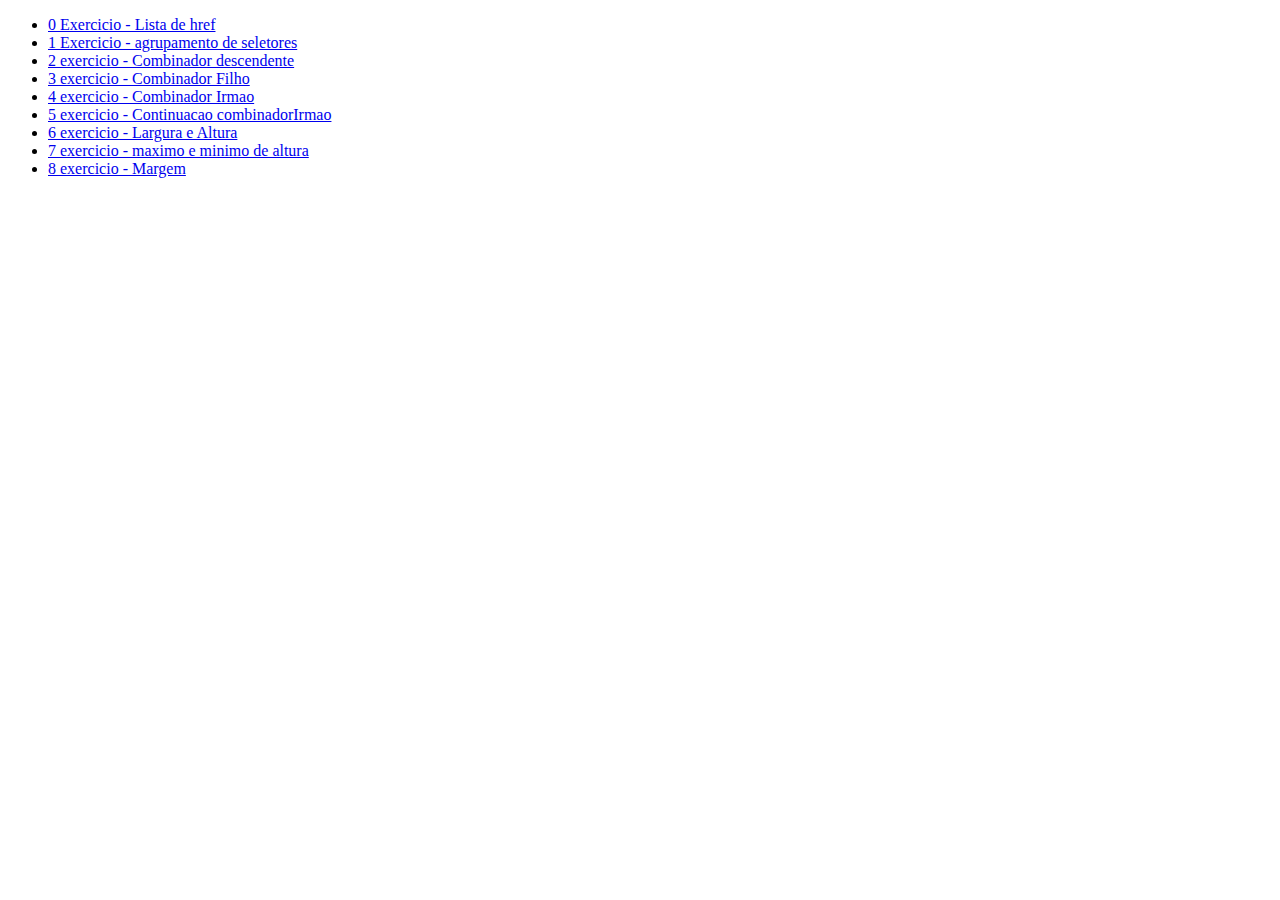
<file: curso1/index.html>
<!DOCTYPE html>
<html>
    <head>
        <meta charset="UTF-8">
        <meta http-equiv="X-UA-Compatible" content="IE=edge">
        <link rel="stylesheet" href="styles.css">
        <title>Trilha de Css</title>
    </head>
    <body>

        </div>
            <div>
                <ul>

                    <li>
                        <a title="Proximo exercicio" href="first1.html">0 Exercicio - Lista de href</a> 
                    </li>
                    <li>
                        <a title="Proximo exercicio" href="agrupamento.html">1 Exercicio - agrupamento de seletores</a>
                    </li>

                    <li>
    <a href="combinadorDesc.html">2 exercicio - Combinador descendente</a>
                    </li>
                    <li>
    <a href="combinadorFilho.html"> 3 exercicio - Combinador Filho</a>
                    </li>
                    <li>
        <a href="combinadorIrmao.html">4 exercicio - Combinador Irmao</a>
                    </li>
                    <li>
        <a href="combinadorIrmao2.html">5 exercicio - Continuacao combinadorIrmao</a>
                    </li>
                    <li>
              <a href="larguraAltura.html">6 exercicio - Largura e Altura</a>
                    </li>
                    <li>
              <a href="maxMinAltura.html">7 exercicio - maximo e minimo de altura</a>
                    </li>

            <li>
              <a href="margin.html">8 exercicio - Margem</a>
            </li>
                </ul>
            </div>

    </body>
</html>
</file>
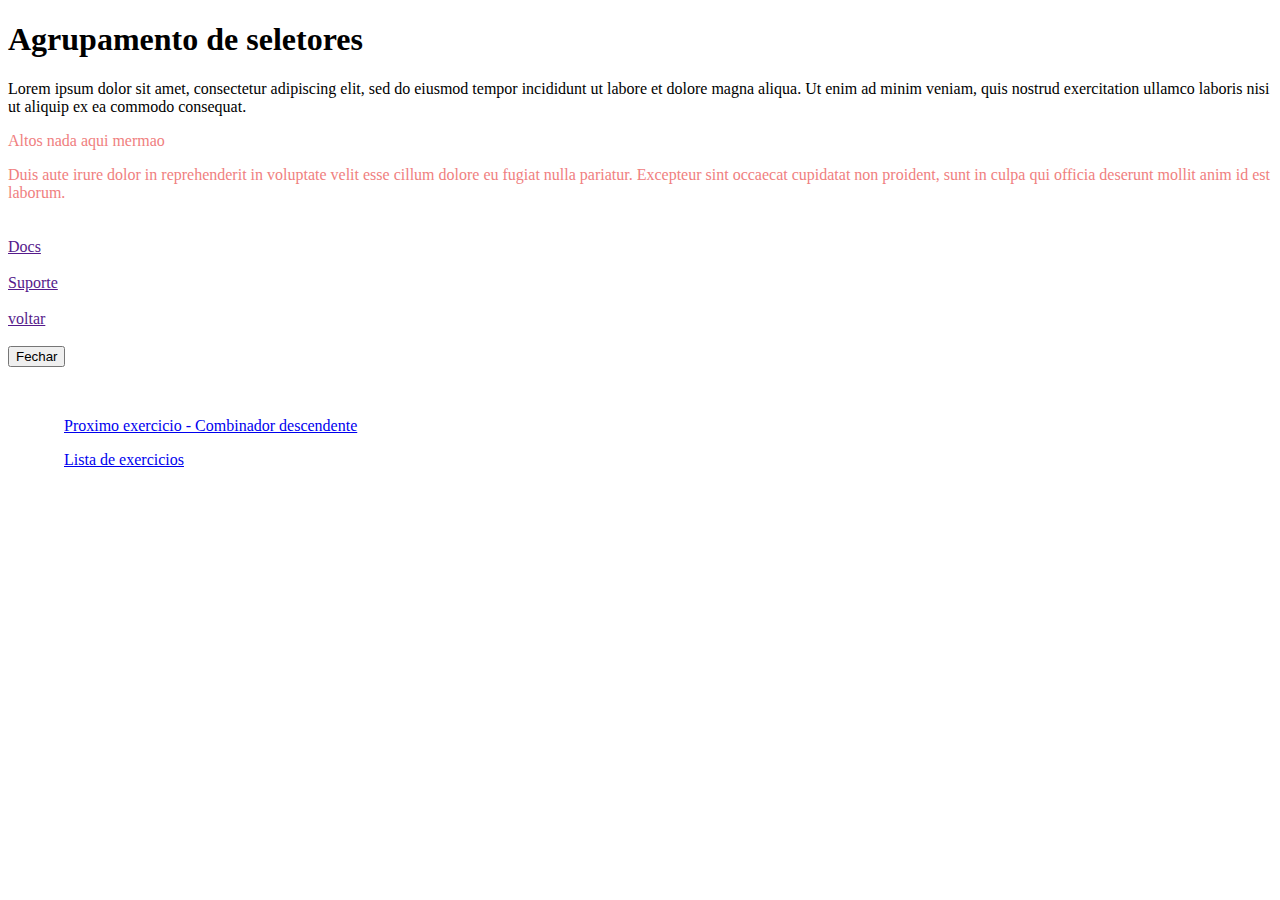
<file: curso1/agrupamento.html>
<!DOCTYPE html>
<html>
  <head>
    <meta charset="UTF-8" />
    <meta http-equiv="X-UA-Compatible" content="IE=edge" />
    <link rel="stylesheet" href="style1.css" />
    <title>Trilha de Css</title>
  </head>
  <style>

            .lista{
                display: flex;
                flex-direction: row;
                }
           .lista li{
                margin: 1em;
            }
           .lista ul{
               list-style-type: none;
           }
  </style>
  <body>
    <h1>Agrupamento de seletores</h1>
    <p class="texto">
      Lorem ipsum dolor sit amet, consectetur adipiscing elit, sed do eiusmod
      tempor incididunt ut labore et dolore magna aliqua. Ut enim ad minim
      veniam, quis nostrud exercitation ullamco laboris nisi ut aliquip ex ea
      commodo consequat.
    </p>
    <p class="texto teste">Altos nada aqui mermao</p>
    <div class="texto teste">
      Duis aute irure dolor in reprehenderit in voluptate velit esse cillum
      dolore eu fugiat nulla pariatur. Excepteur sint occaecat cupidatat non
      proident, sunt in culpa qui officia deserunt mollit anim id est laborum.
    </div>
    <br /><br />
    <a id="referencia" href="">Docs</a>
    <br /><br />
    <a id="suporte" href="">Suporte</a>
    <br /><br />
    <a id="botao-voltar" href="">voltar</a>
    <br /><br />
    <button id="botao-fechar">Fechar</button>

    <br /><br />
    <div class="lista">
        <ul><li>
                <a href="combinadorDesc.html">Proximo exercicio - Combinador descendente</a></li>
                        <li>
                            <a title="original" href="index.html">Lista de exercicios</a>
                        </li>
        </ul>
                </div>
  </body>
</html>
</file>
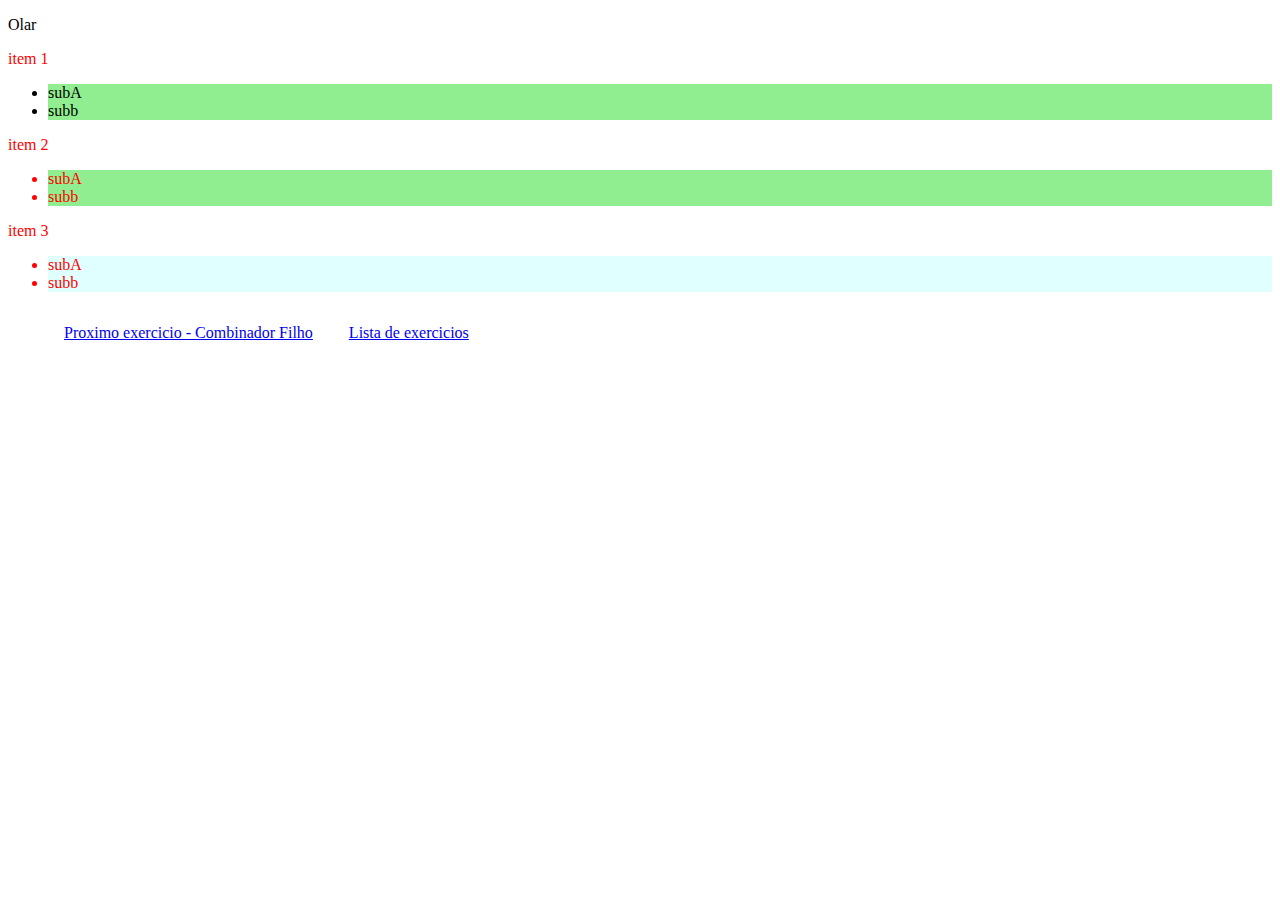
<file: curso1/combinadorDesc.html>
<!DOCTYPE html>
<html>
  <head>
    <meta charset="UTF-8" />
    <meta http-equiv="X-UA-Compatible" content="IE=edge" />
    <title>Trilha de Css</title>
    <style>
    .lista{
                display: flex;
                flex-direction: row;
                }
           .lista li{
                margin: 1em;
                display:inline;
            }
           .lista ul{
               list-style-type: none;
               display: inline;

           }

     /* li {
        color: red;
      }
      li li {
        color: green;
      }
      #lista1 li {
        background-color: lightcyan;
      }*/
        .fundo-verde li{
            background-color: lightgreen;
        }
        .fundo-azul li {
            background-color: lightcyan;
        }
        li{
            color: red; 
        }
        .fundo-verde #sub1 li{
            color: black;
        }


                </style>
  </head>
  <body>
    <p>Olar</p>
    <li class="fundo-verde" id="lista1">
      <div>item 1</div>
      <ul id="sub1">
        <li>subA</li>
        <li>subb</li>
      </ul>
    </li>
    <li class="fundo-verde" id="lista2">
      <div>item 2</div>
      <ul id="sub2">
        <li>subA</li>
        <li>subb</li>
      </ul>
    </li>
    <li class="fundo-azul" id="lista3">
      <div>item 3</div>
      <ul id="sub3">
        <li>subA</li>
        <li>subb</li>
      </ul>
    </li>

    <div class="lista">
        <ul>
            <li>
            <a href="combinadorFilho.html"> Proximo exercicio - Combinador Filho</a>
            </li>
            <li>
             <a title="original" href="index.html">Lista de exercicios</a>
           </li>
        </ul>
     </div>

  </body>
</html>
</file>
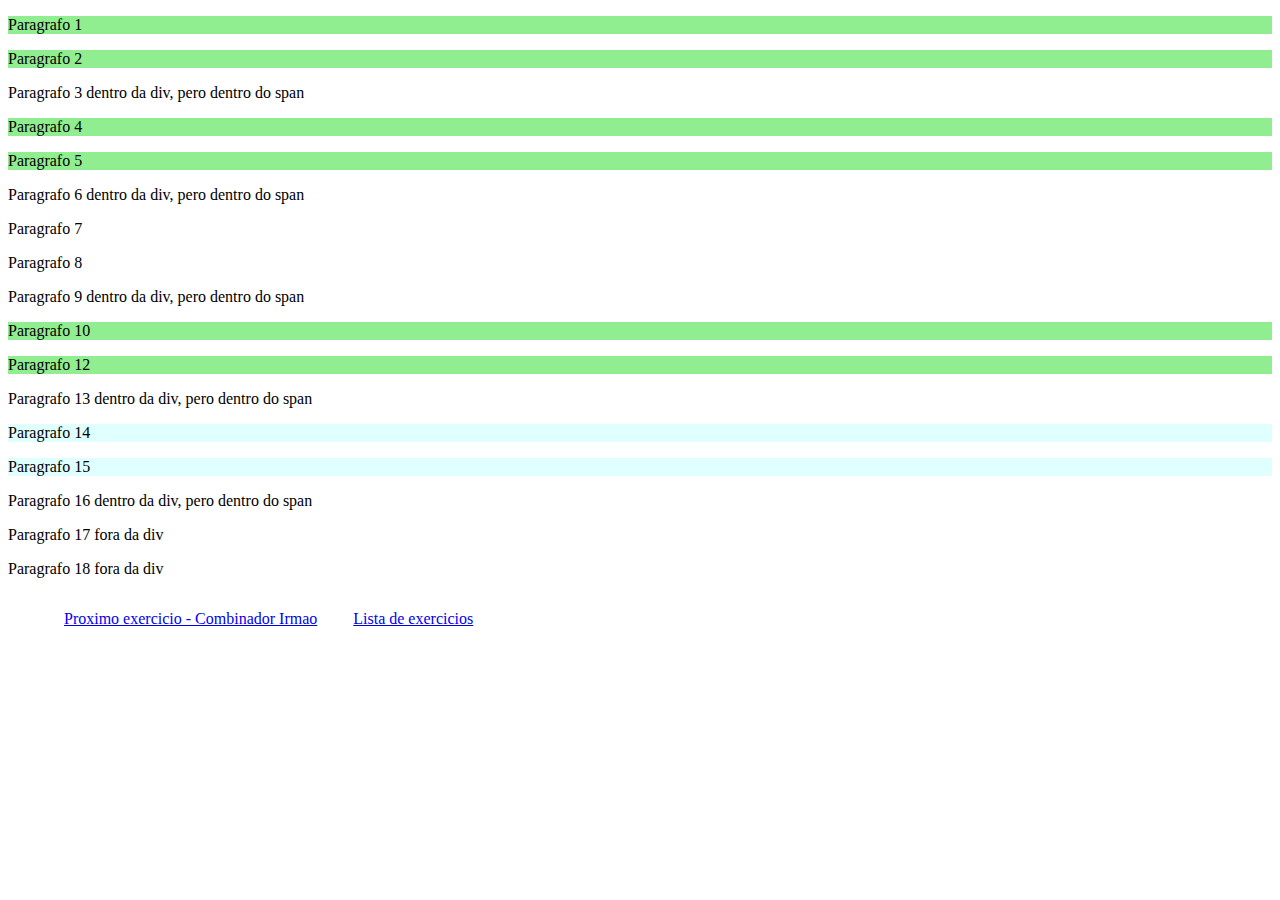
<file: curso1/combinadorFilho.html>
<!DOCTYPE html>
<html>
  <head>
    <meta charset="UTF-8" />
    <meta http-equiv="X-UA-Compatible" content="IE=edge" />
    <title>Trilha de Css</title>
    <style>
/*        div p {
            background-color: lightgreen;
        }
        div > p {
            color: red;
        }
*/
    .fundo-azul >p {
        background-color: lightcyan;
    }
    .fundo-verde > p {
        background-color: lightgreen;
    }
    .fundo-vermelho > p {
        background-color: lighgcoral;
    }

    .lista{
                display: flex;
                flex-direction: row;
                }
           .lista li{
                margin: 1em;
                display:inline;
            }
           .lista ul{
               list-style-type: none;
               display: inline;

           }
    </style>
  </head>
  <body>
      <div class="fundo-verde">
          <p>Paragrafo 1</p>
          <p>Paragrafo 2</p>
          <span>
            <p>
                Paragrafo 3 dentro da div, pero dentro do span
            </p>
          </span>
      </div>

      <div class="fundo-verde">
          <p>Paragrafo 4</p>
          <p>Paragrafo 5</p>
          <span>
            <p>
                Paragrafo 6 dentro da div, pero dentro do span
            </p>
          </span>
      </div>
      <div class="fundo-vermelho">
          <p>Paragrafo 7</p>
          <p>Paragrafo 8</p>
          <span>
            <p>
                Paragrafo 9 dentro da div, pero dentro do span
            </p>
          </span>
      </div>
      <div class="fundo-verde">
          <p>Paragrafo 10</p>
          <p>Paragrafo 12</p>
          <span>
            <p>
                Paragrafo 13 dentro da div, pero dentro do span
            </p>
          </span>
      </div>
      <div class="fundo-azul">
          <p>Paragrafo 14</p>
          <p>Paragrafo 15</p>
          <span>
            <p>
                Paragrafo 16 dentro da div, pero dentro do span
            </p>
          </span>
      </div>
        <p>Paragrafo 17  fora da div</p>
        <p>Paragrafo 18 fora da div</p>

    <div class="lista">
        <ul>
            <li>
        <a href="combinadorIrmao.html">Proximo exercicio - Combinador Irmao</a>
            </li>
            <li>
             <a title="original" href="index.html">Lista de exercicios</a>
           </li>
        </ul>
     </div>
  </body>
</html>
</file>
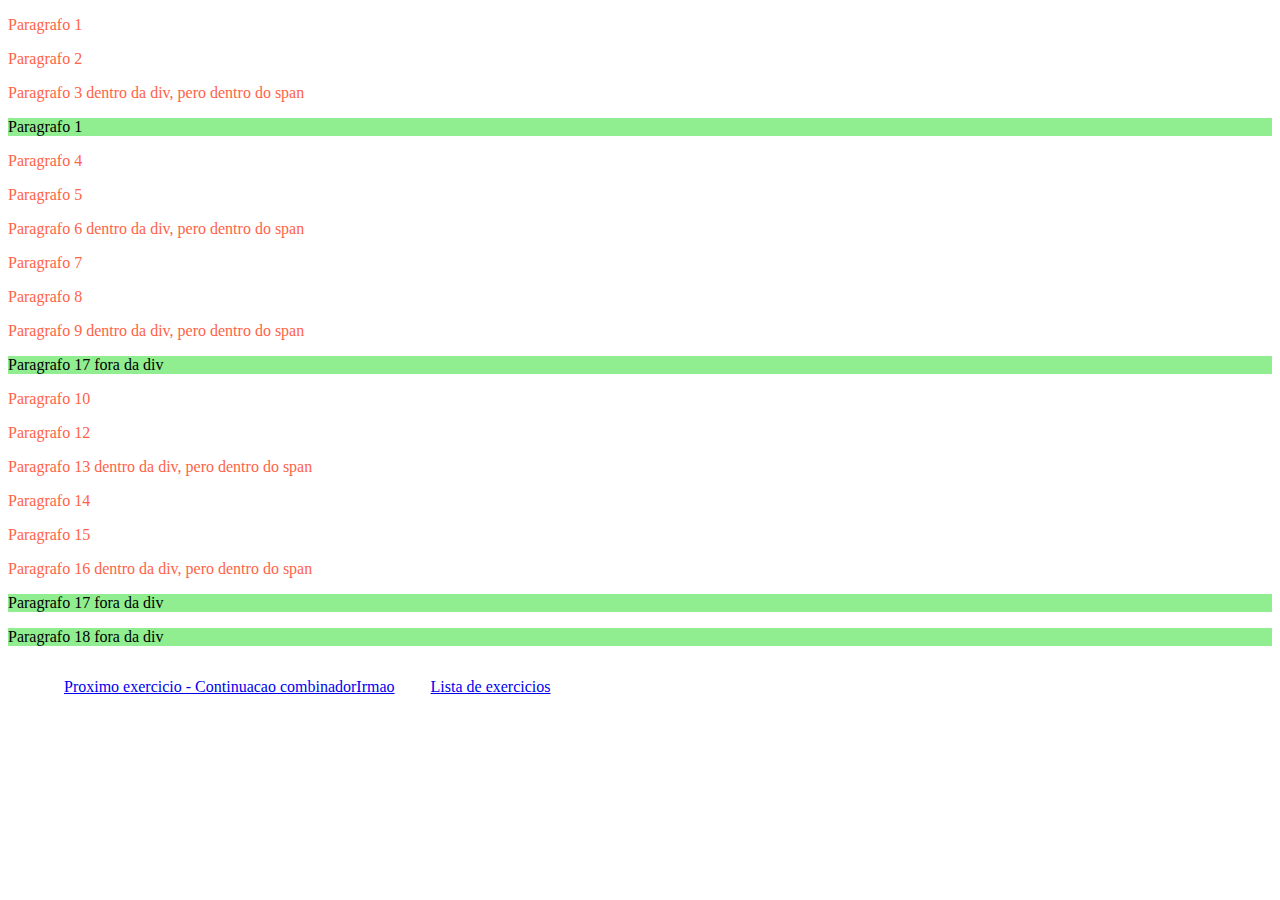
<file: curso1/combinadorIrmao.html>
<!DOCTYPE html>
<html>
  <head>
    <meta charset="UTF-8" />
    <meta http-equiv="X-UA-Compatible" content="IE=edge" />
    <title>Trilha de Css</title>
    <style>
        div   p {
            color: tomato;
        } 
        .fundo-verde ~ p {
            background: lightgreen;
        }
        
    .lista{
                display: flex;
                flex-direction: row;
                }
           .lista li{
                margin: 1em;
                display:inline;
            }
           .lista ul{
               list-style-type: none;
               display: inline;

           }

    </style>
  </head>
  <body>
    <div class="fundo-verde">
          <p>Paragrafo 1</p>
          <p>Paragrafo 2</p>
          <span>
            <p>
                Paragrafo 3 dentro da div, pero dentro do span
            </p>
          </span>
      </div>

          <p>Paragrafo 1</p>

      <div class="fundo-verde">
          <p>Paragrafo 4</p>
          <p>Paragrafo 5</p>
          <span>
            <p>
                Paragrafo 6 dentro da div, pero dentro do span
            </p>
          </span>
      </div>
      <div class="fundo-vermelho">
          <p>Paragrafo 7</p>
          <p>Paragrafo 8</p>
          <span>
            <p>
                Paragrafo 9 dentro da div, pero dentro do span
            </p>
          </span>
      </div>

        <p>Paragrafo 17  fora da div</p>
      <div class="fundo-verde">
          <p>Paragrafo 10</p>
          <p>Paragrafo 12</p>
          <span>
            <p>
                Paragrafo 13 dentro da div, pero dentro do span
            </p>
          </span>
      </div>
      <div class="fundo-azul">
          <p>Paragrafo 14</p>
          <p>Paragrafo 15</p>
          <span>
            <p>
                Paragrafo 16 dentro da div, pero dentro do span
            </p>
          </span>
      </div>
        <p>Paragrafo 17  fora da div</p>
        <p>Paragrafo 18 fora da div</p>


    <div class="lista">
        <ul>
            <li>
        <a href="combinadorIrmao2.html">Proximo exercicio - Continuacao combinadorIrmao</a>
            </li>
            <li>
             <a title="original" href="index.html">Lista de exercicios</a>
           </li>
        </ul>
     </div>
  </body>
</html>
</file>
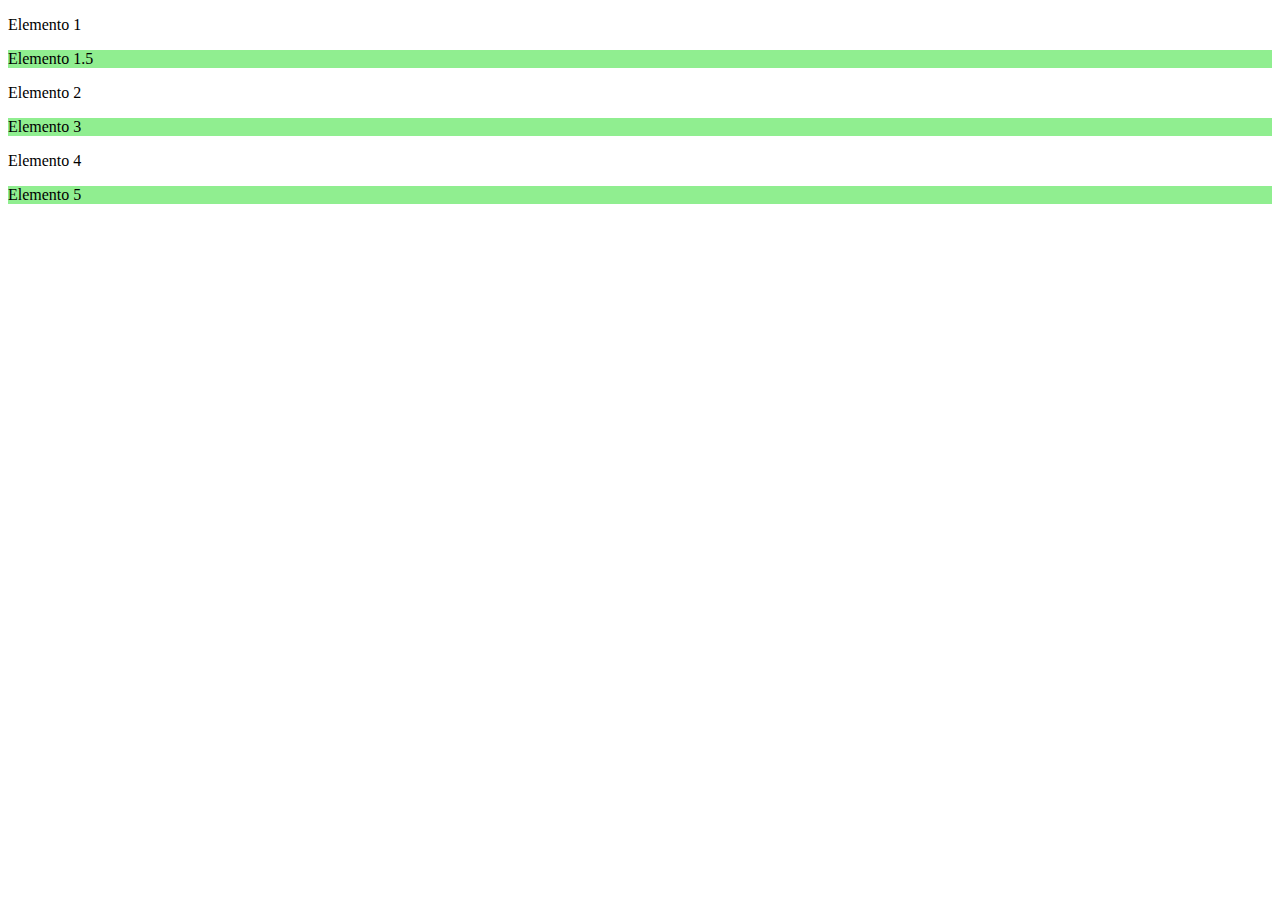
<file: curso1/combinadorIrmao2.html>
<!DOCTYPE html>
<html>
  <head>
    <meta charset="UTF-8" />
    <meta http-equiv="X-UA-Compatible" content="IE=edge" />
    <title>Trilha de Css</title>
    <style>
        .fundo-verde p + p {
           background: lightgreen; 
        }
        

    </style>
  </head>
  <body>
      <div class="fundo-verde">
          <p>Elemento 1</p>
          <p>Elemento 1.5</p>
          <span>
              <p>Elemento 2</p>
              <p>Elemento 3</p>
          </span>
              <p>Elemento 4</p>
              <p>Elemento 5</p>

                
                
      </div>
  </body>
</html>
</file>
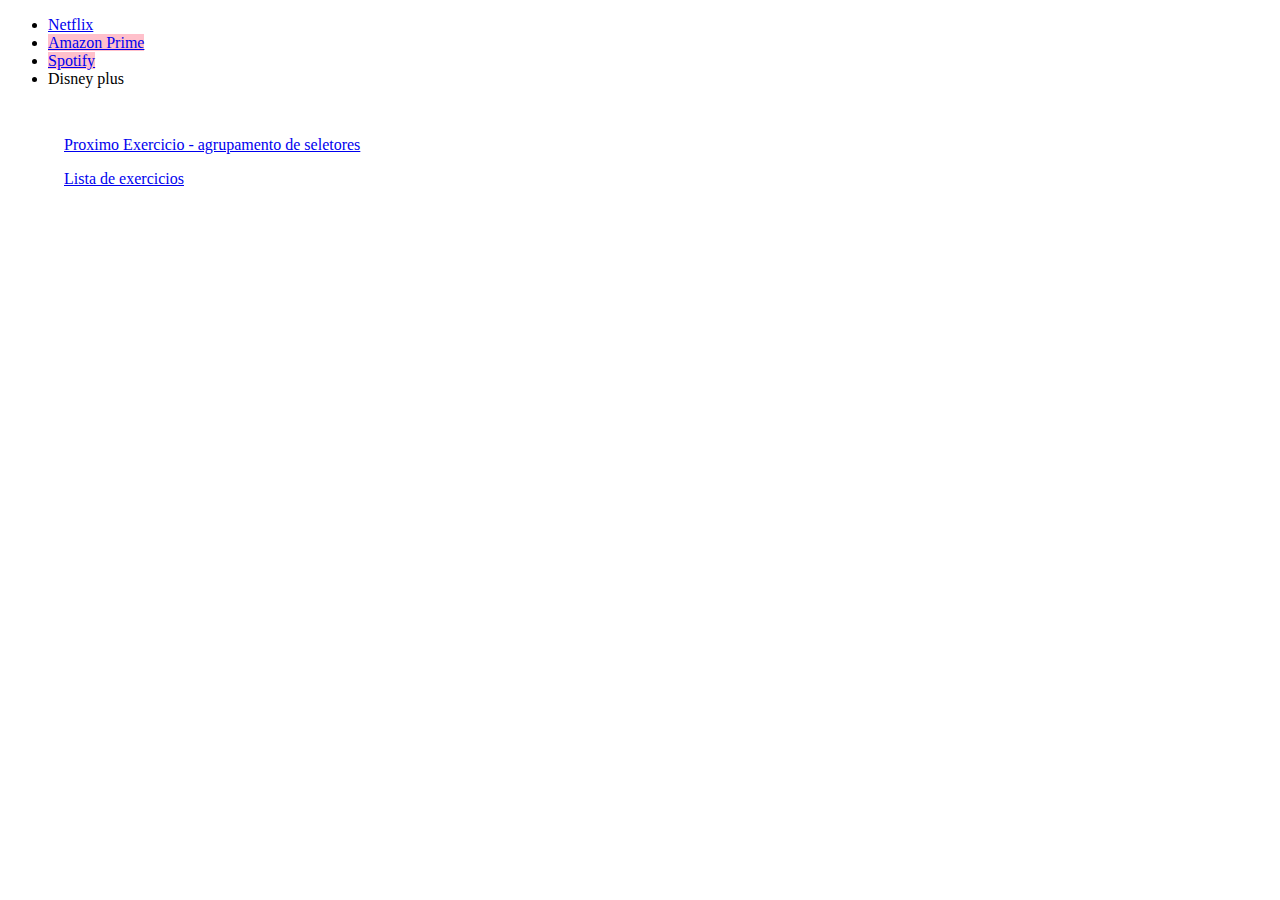
<file: curso1/first1.html>
<!DOCTYPE html>
<html>
    <head>
        <meta charset="UTF-8">
        <meta http-equiv="X-UA-Compatible" content="IE=edge">
        <link rel="stylesheet" href="styles.css">
        <title>Trilha de Css</title>
    </head>
    <style>
            .lista{
                display: flex;
                flex-direction: row;
                }
           .lista li{
                margin: 1em;
            }
           .lista ul{
               list-style-type: none;
           }
        </style>
    <body>

        </div>
            <div>
                <ul>
                    <li>
                        <a title="Streaming-Netflix" href="http://www.netflix.com/br/"> Netflix</a> </li>
                        <li>
                           <a title="Prime-STREAMING" href="http://www.primevideo.com/splash/watchAnywhere/login">Amazon Prime</a>
                            </li>
                        <li >
                            <a title="Spotify" href="https://open.spotify.com/login">Spotify</a>
                            </li>
                        <li>
                            <a title="Streaming">Disney plus</a>
                        </li>

                                            </ul>
                </div>

                <div class="lista">
                    <ul>
                     <li>
                            <a title="Proximo exercicio" href="agrupamento.html">Proximo Exercicio - agrupamento de seletores</a>
                        </li>
                        <li>
                            <a title="original" href="index.html">Lista de exercicios</a>
                        </li>
                    </ul>
                </div>

    </body>
</html>
</file>
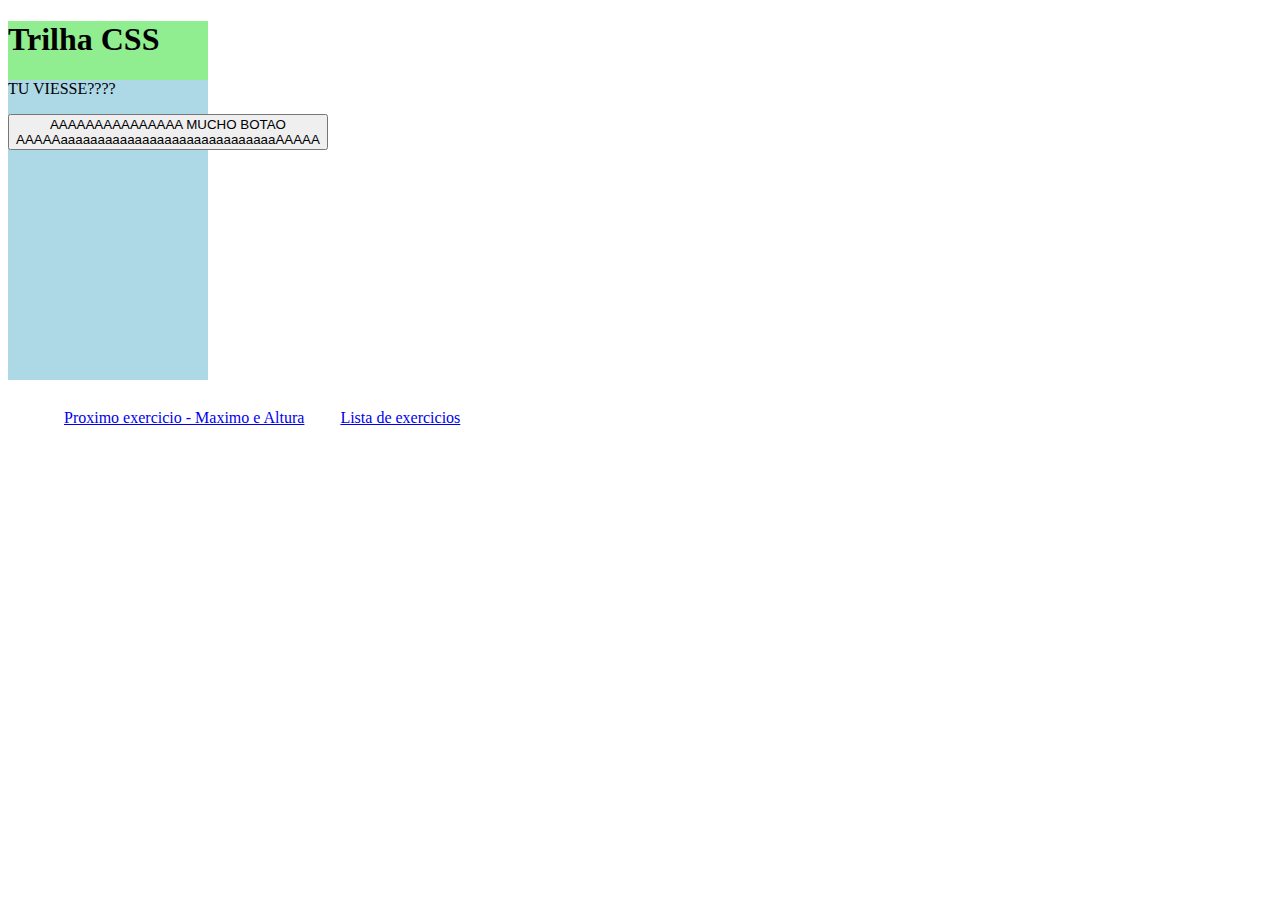
<file: curso1/larguraAltura.html>
<!DOCTYPE html>
<html>
  <head>
    <meta charset="UTF-8" />
    <meta http-equiv="X-UA-Compatible" content="IE=edge" />
    <title>Trilha de Css</title>
    <style>
        #div-01{
            background: lightgreen;
            height: 300px;
            width: 200px;
        } 

        #div-02{
            background: lightblue;
            height: inherit;
        }

    .lista{
                display: flex;
                flex-direction: row;
                }
           .lista li{
                margin: 1em;
                display:inline;
            }
           .lista ul{
               list-style-type: none;
               display: inline;

           }
    </style>
  </head>
  
  <body>
      <div id="div-01">
        <h1>Trilha CSS</h1>
        <div id="div-02">
            <p>TU VIESSE????<p> 
        <button>AAAAAAAAAAAAAAA MUCHO BOTAO AAAAAaaaaaaaaaaaaaaaaaaaaaaaaaaaaaAAAAA</button>
        </div>
      </div>
        <br><br>
        <span><br><br></span>


    <div class="lista">
        <ul>
            <li>
              <a href="maxMinAltura.html">Proximo exercicio - Maximo e Altura</a>
            </li>
            <li>
             <a title="original" href="index.html">Lista de exercicios</a>
           </li>
        </ul>
     </div>
  </body>
</html>
</file>
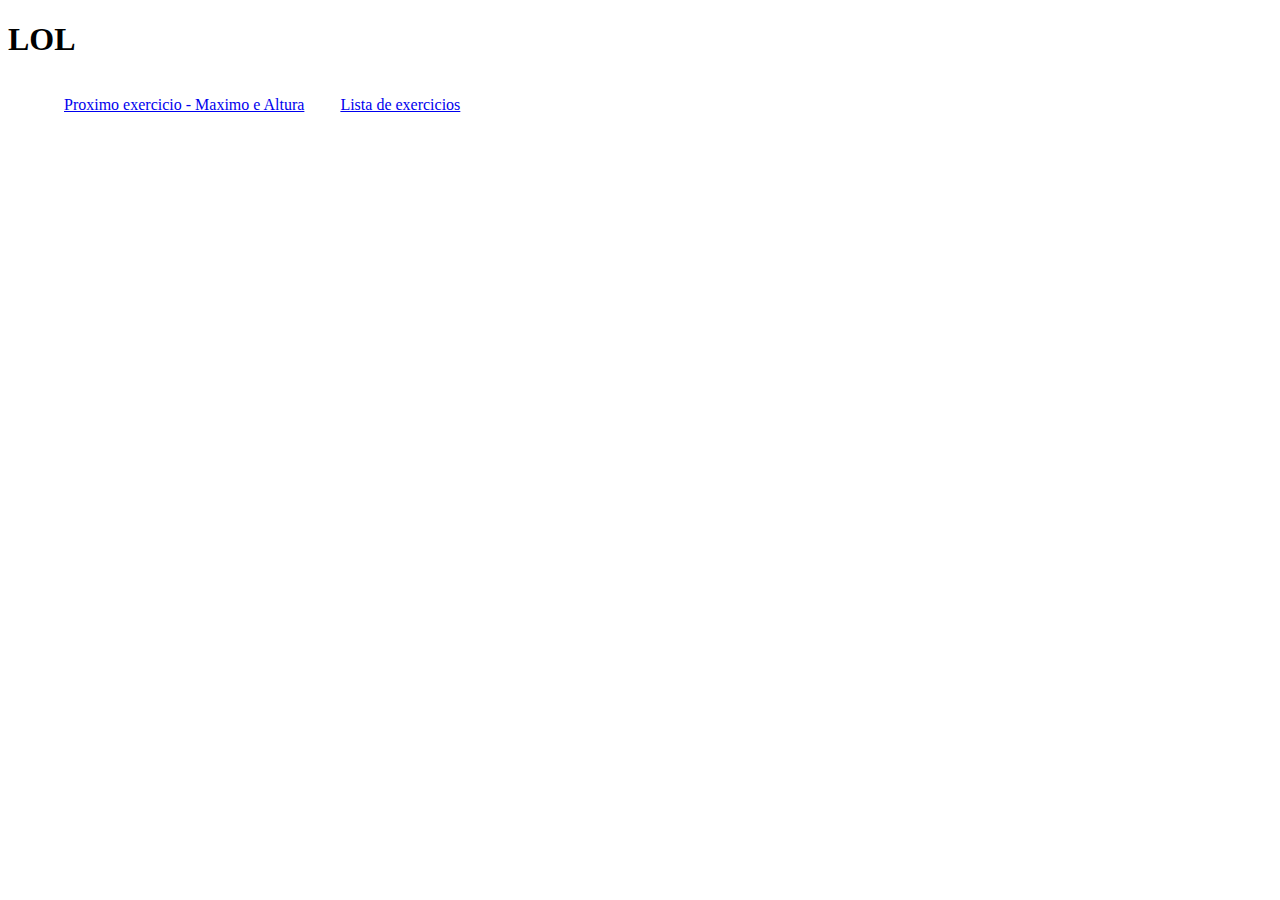
<file: curso1/margin.html>
<!DOCTYPE html>
<html>
  <head>
    <meta charset="UTF-8" />
    <meta http-equiv="X-UA-Compatible" content="IE=edge" />
    <title>Trilha de Css</title>
    <style>
        button{
            background: pink; 
            min-width: 200px;
            max-width:600px;
            min-height: 300px;
            max-height: 500px;

        }

    .lista{
                display: flex;
                flex-direction: row;
                }
           .lista li{
                margin: 1em;
                display:inline;
            }
           .lista ul{
               list-style-type: none;
               display: inline;

           }
    </style>
  </head>
        <h1>LOL</h1> 
  <body>
    <div class="lista">
        <ul>
            <li>
              <a href="maxMinAltura.html">Proximo exercicio - Maximo e Altura</a>
            </li>
            <li>
             <a title="original" href="index.html">Lista de exercicios</a>
           </li>
        </ul>
     </div>
  </body>
</html>
</file>
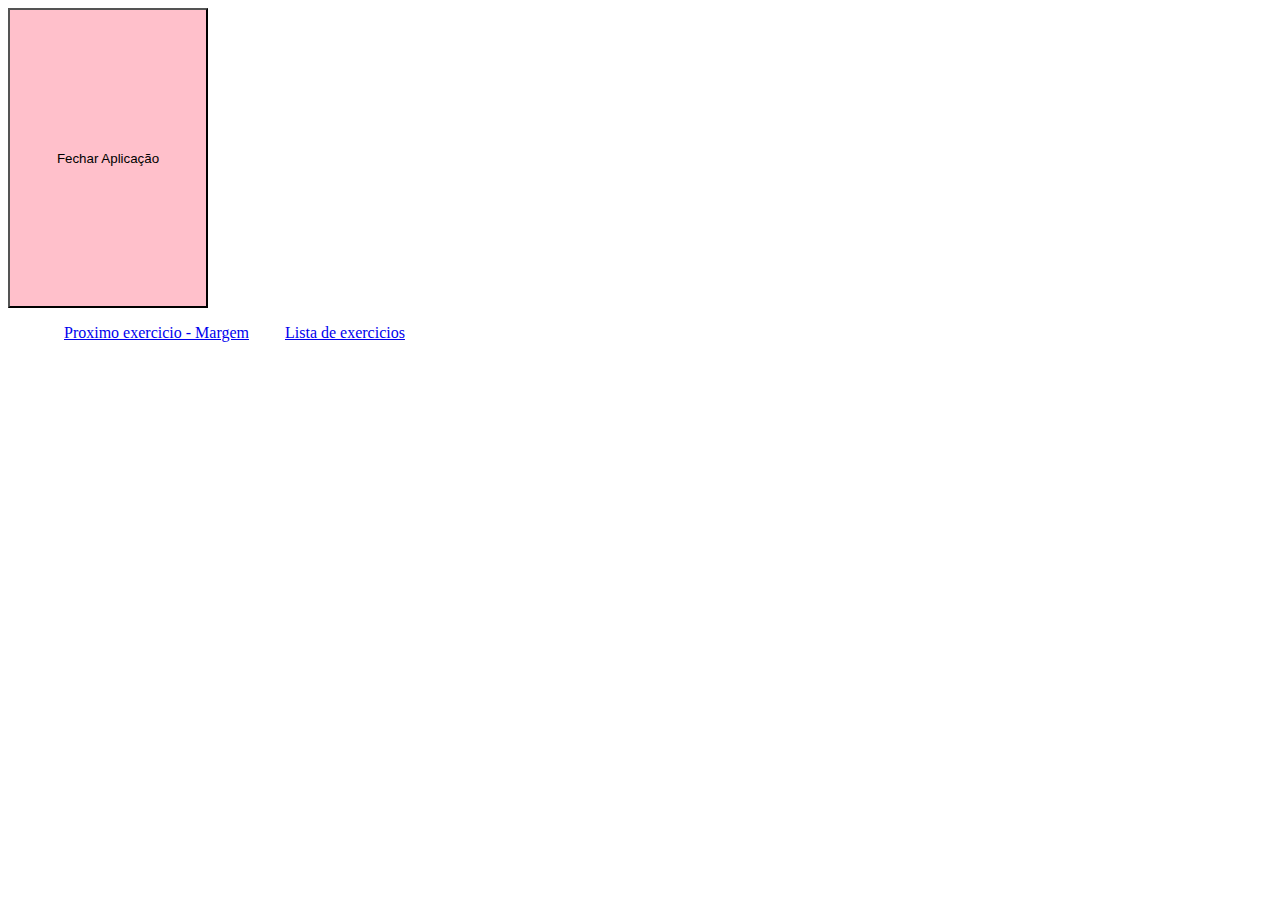
<file: curso1/maxMinAltura.html>
<!DOCTYPE html>
<html>
  <head>
    <meta charset="UTF-8" />
    <meta http-equiv="X-UA-Compatible" content="IE=edge" />
    <title>Trilha de Css</title>
    <style>
        button{
            background: pink; 
            min-width: 200px;
            max-width:600px;
            min-height: 300px;
            max-height: 500px;

        }

    .lista{
                display: flex;
                flex-direction: row;
                }
           .lista li{
                margin: 1em;
                display:inline;
            }
           .lista ul{
               list-style-type: none;
               display: inline;

           }
    </style>
  </head>
  <body>
      <button>
         Fechar Aplicação
      </button>

    <div class="lista">
        <ul>
            <li>
              <a href="margin.html">Proximo exercicio - Margem</a>
            </li>
            <li>
             <a title="original" href="index.html">Lista de exercicios</a>
           </li>
        </ul>
     </div>
  </body>
</html>
</file>
<file: curso1/styles.css>
h1{
    background: darkblue;
    color: lightgreen;
}

    background: lightblue;
    color: darkblue;
}

li {
    background: lightgreen;
}

#text-boasVindas{
    background: red;
    color: white;
}

.seletor-comum {
    background: pink;
    color: darkblue;
}

.texto-maiusculo{
    text-transform: uppercase;
}

    font-weight: bold;
}

/*atributos especificos
[title="Netflix"]{
    color: red;
}
[title="Spotify"]{
    color: lightgreen;
}
[title="Prime"]{
    color: lightblue;
}
[title="Disney"]{
    color: darkblue;
}
[title|="Streaming"]{
    background: lightgray;
}*/
[href^="http://"]{
    background: lightgreen;
}
[href*="login"]{
    background: pink;
}
</file>
<file: curso1/style1.css>
/*CSS - agrupamento.html*/
/*h1,
p,
div {
  color: red;
  background-color: aqua;
}*/

/*. texto,
h1,
#referencia {
  color: red;
}

h1,
[id^="botao"] {
  background-color: lightblue;
}*/

/*p.texto {
  color: blueviolet;
}*/

.texto.teste {
  color: lightcoral;
}
</file>
